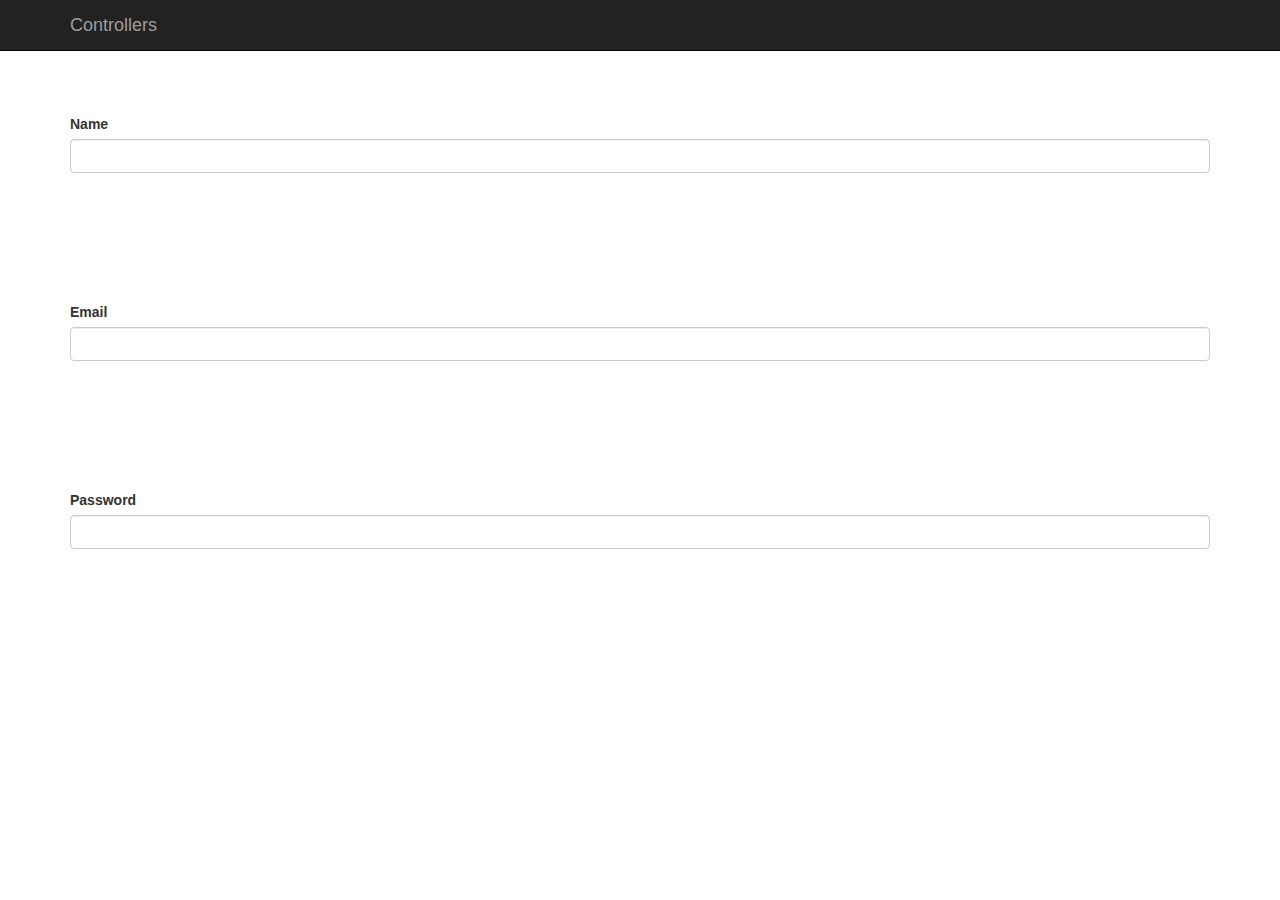
<file: lesson1/index.html>
<!DOCTYPE html >
<html lang="en" ng-app="minmax" >
<!-- Above line tells Angular there's an modeul called minmax  that'll controller errthang -->
<head >
	<title >Data Binding</title >
	<link href="../libs/bootstrap/dist/css/bootstrap.min.css" rel="stylesheet" >
	<link href="main.css" rel="stylesheet" >
</head >

<body >
	<nav class="navbar navbar-inverse navbar-fixed-top">
		<div class="container">
			<div class="navbar-header">
				<a class="navbar-brand href='/'"> Controllers </a>
			</div>
		</div>
	</nav>

	<div class="container main-content" ng-controller="MinMaxCtrl">
		<form>

			<div class="form-group" >
				<label for="name"> Name </label>
				<input type="text" class="form-control" id="name">
			</div>

			<div class="form-group" >
				<label for="email"> Email </label>
				<input type="text" class="form-control" id="email">
			</div>

			<div class="form-group" >
				<label for="password"> Password </label>
				<input type="password" class="form-control" id="password">
			</div>

		</form>
	</div>


	<script src="../libs/angular/angular.min.js" ></script >
	<script src="main.js"></script>
	</body >
</html >
</file>
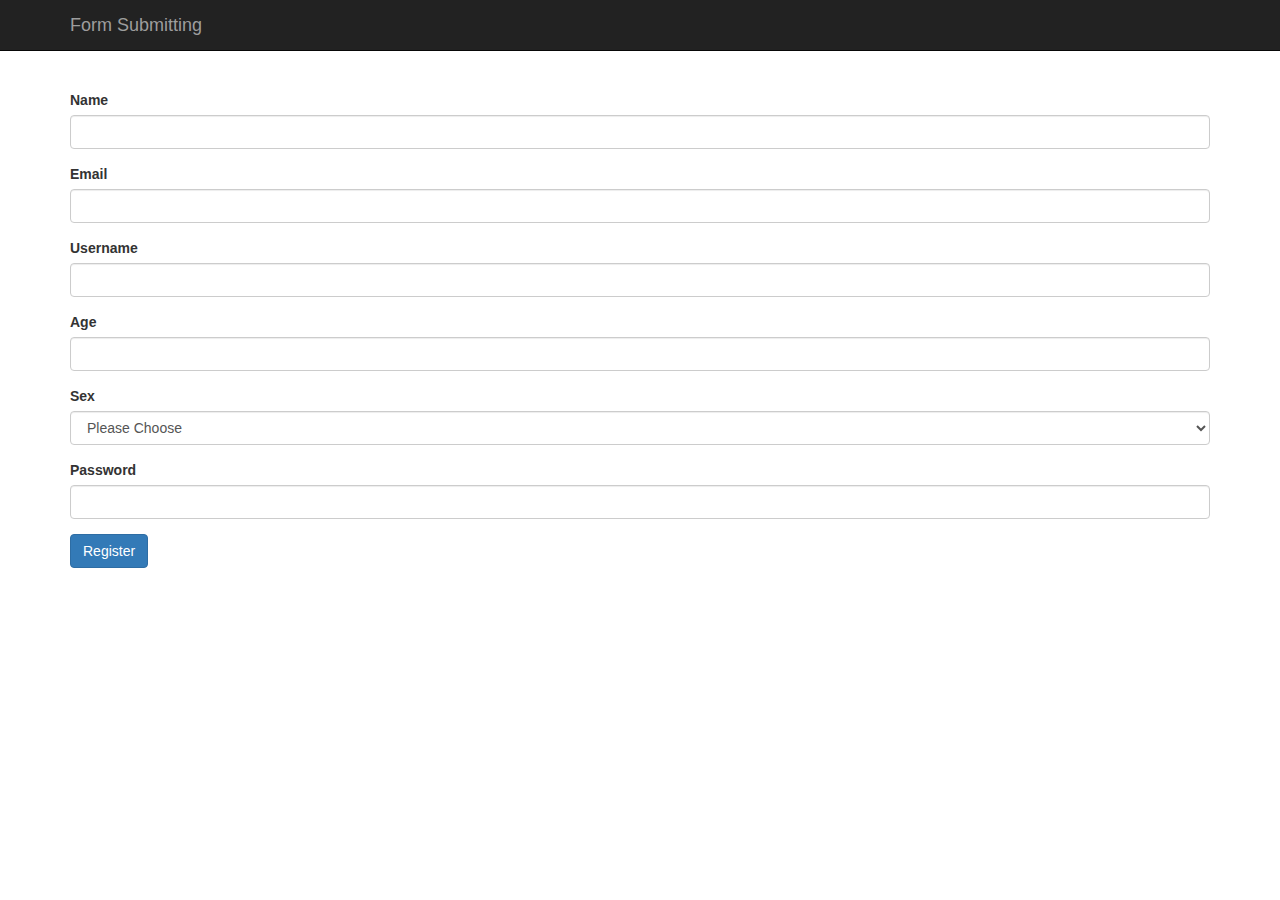
<file: lesson3/index.html>
<!DOCTYPE html >
<html lang="en" ng-app>
<head >
	<title >Form Submission</title >
	<link href="../libs/bootstrap/dist/css/bootstrap.min.css" rel="stylesheet" >
	<link href="main.css" rel="stylesheet" >
</head >

<body >
<nav class="navbar navbar-inverse navbar-fixed-top" >
	<div class="container" >
		<div class="navbar-header" >
			<a class="navbar-brand"
			   href="/" >Form Submitting
			</a >
		</div >
	</div >
</nav >

<div class="container main-content" >

	<form >
		<div class="form-group" >
			<label for="name" >Name</label >
			<input type="text"
			       class="form-control"
			       id="name" >
		</div >

		<div class="form-group" >
			<label for="email" >Email</label >
			<input type="email"
			       class="form-control"
			       id="email" >
		</div >

		<div class="form-group" >
			<label for="username" >Username</label >
			<input type="text"
			       class="form-control"
			       id="username" >
		</div >

		<div class="form-group" >
			<label for="age" >Age</label >
			<input type="number"
			       class="form-control"
			       id="age" >
		</div >

		<div class="form-group" >
			<label for="sex" >Sex</label >
			<select name="sex"
			        id="sex"
							class="form-control" >
				<option value="" >Please Choose</option >
				<option value="male" >Male</option >
				<option value="female" >Female</option >
			</select >
		</div >

		<div class="form-group" >
			<label for="password" >Password</label >
			<input type="password"
			       class="form-control"
			       id="password" >
		</div >

		<div class="form-group">
			<button class="btn btn-primary" >Register
			</button>
		</div>

	</form >


</div >


<script src="../libs/angular/angular.min.js" ></script >
<script src="main.js" ></script >


</body >
</html >
</file>
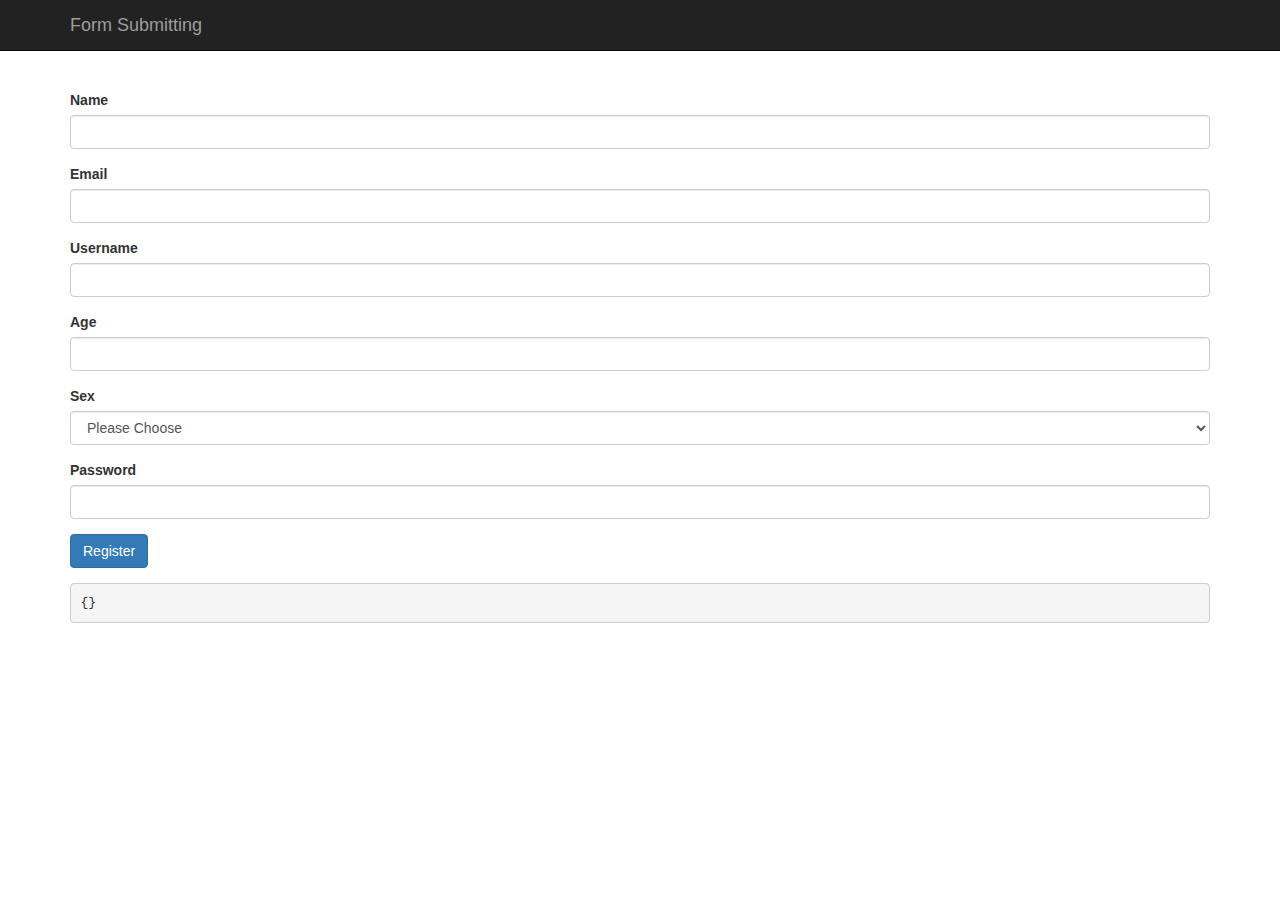
<file: lesson4/index.html>
<!DOCTYPE html >
<html lang="en" ng-app="minmax">
<head >
	<title >Form Submission</title >
	<link href="../libs/bootstrap/dist/css/bootstrap.min.css" rel="stylesheet" >
	<link href="main.css" rel="stylesheet" >
</head >

<body >
<nav class="navbar navbar-inverse navbar-fixed-top" >
	<div class="container" >
		<div class="navbar-header" >
			<a class="navbar-brand"
			   href="/" >Form Submitting
			</a >
		</div >
	</div >
</nav >

<div class="container main-content" ng-controller="MinMaxCtrl">

	<form >
		<div class="form-group" >
			<label for="name" >Name</label >
			<input type="text"
			       class="form-control"
			       ng-model="formModel.name"
			       id="name" >
		</div >

		<div class="form-group" >
			<label for="email" >Email</label >
			<input type="email"
			       class="form-control"
			       ng-model="formModel.email"
			       id="email" >
		</div >

		<div class="form-group" >
			<label for="username" >Username</label >
			<input type="text"
			       class="form-control"
			       ng-model="formModel.username"
			       id="username" >
		</div >

		<div class="form-group" >
			<label for="age" >Age</label >
			<input type="number"
			       class="form-control"
			       ng-model="formModel.age"
			       id="age" >
		</div >

		<div class="form-group" >
			<label for="sex" >Sex</label >
			<select name="sex"
			        id="sex"
							class="form-control"
							ng-model="formModel.sex" >
				<option value="" >Please Choose</option >
				<option value="male" >Male</option >
				<option value="female" >Female</option >
			</select >
		</div >

		<div class="form-group" >
			<label for="password" >Password</label >
			<input type="password"
			       class="form-control"
			       ng-model="formModel.password"
			       id="password" >
		</div >

		<div class="form-group">
			<button class="btn btn-primary" ng-click="onSubmit()">Register
			</button>
		</div>

	</form >

	<pre>{{ formModel | json }}</pre>

</div >


<script src="../libs/angular/angular.min.js" ></script >
<script src="main.js" ></script >


</body >
</html >
</file>
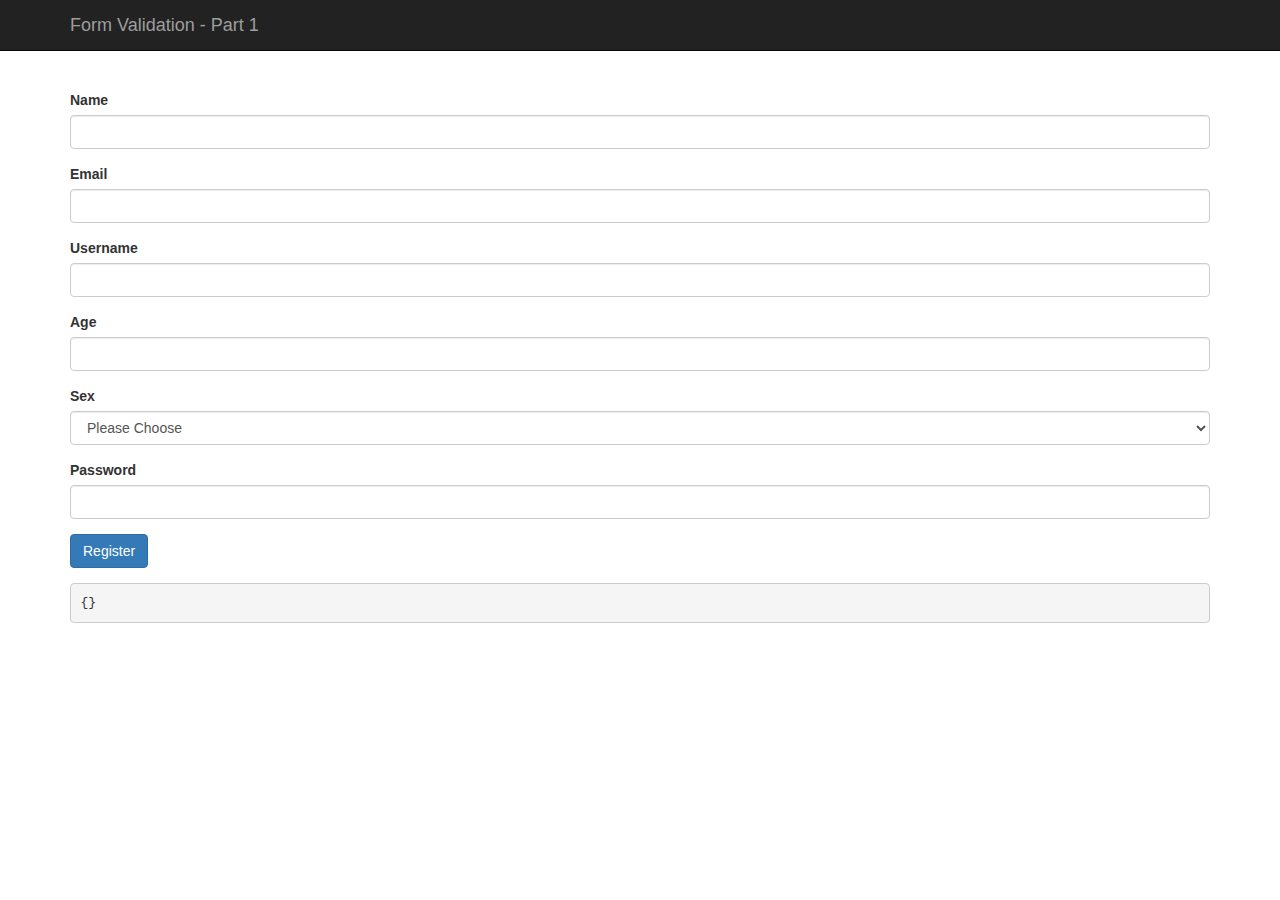
<file: lesson5/index.html>
<!DOCTYPE html >
<html lang="en" ng-app="minmax" >
<head >
	<title >Form Validation - Part 1</title >
	<link href="../libs/bootstrap/dist/css/bootstrap.min.css" rel="stylesheet" >
	<link href="main.css" rel="stylesheet" >
</head >

<body >
<nav class="navbar navbar-inverse navbar-fixed-top" >
	<div class="container" >
		<div class="navbar-header" >
			<a class="navbar-brand"
			   href="/" >Form Validation - Part 1
			</a >
		</div >
	</div >
</nav >

<div class="container main-content" ng-controller="MinMaxCtrl" >

	<form name="theForm" ng-submit="onSubmit()" >
		<div class="form-group" >
			<label for="name" >Name</label >
			<input type="text"
			       class="form-control"
			       ng-model="formModel.name"
			       id="name" >
		</div >

		<div class="form-group" >
			<label for="email" >Email</label >
			<input type="email"
			       class="form-control"
			       ng-model="formModel.email"
			       id="email"
			       name="email"
			       required="required" >
		</div >

		<div class="form-group" >
			<label for="username" >Username</label >
			<input type="text"
			       class="form-control"
			       ng-model="formModel.username"
			       id="username" >
		</div >

		<div class="form-group" >
			<label for="age" >Age</label >
			<input type="number"
			       class="form-control"
			       ng-model="formModel.age"
			       id="age" >
		</div >

		<div class="form-group" >
			<label for="sex" >Sex</label >
			<select name="sex"
			        id="sex"
			        class="form-control"
			        ng-model="formModel.sex" >
				<option value="" >Please Choose</option >
				<option value="male" >Male</option >
				<option value="female" >Female</option >
			</select >
		</div >

		<div class="form-group" >
			<label for="password" >Password</label >
			<input type="password"
			       class="form-control"
			       ng-model="formModel.password"
			       id="password" >
		</div >

		<div class="form-group" >
			<button class="btn btn-primary"
			        type="submit" >Register
			</button >
		</div >

	</form >

	<pre>{{ formModel | json }}</pre>

</div >


<script src="../libs/angular/angular.min.js" ></script >
<script src="main.js" ></script >


</body >
</html >
</file>
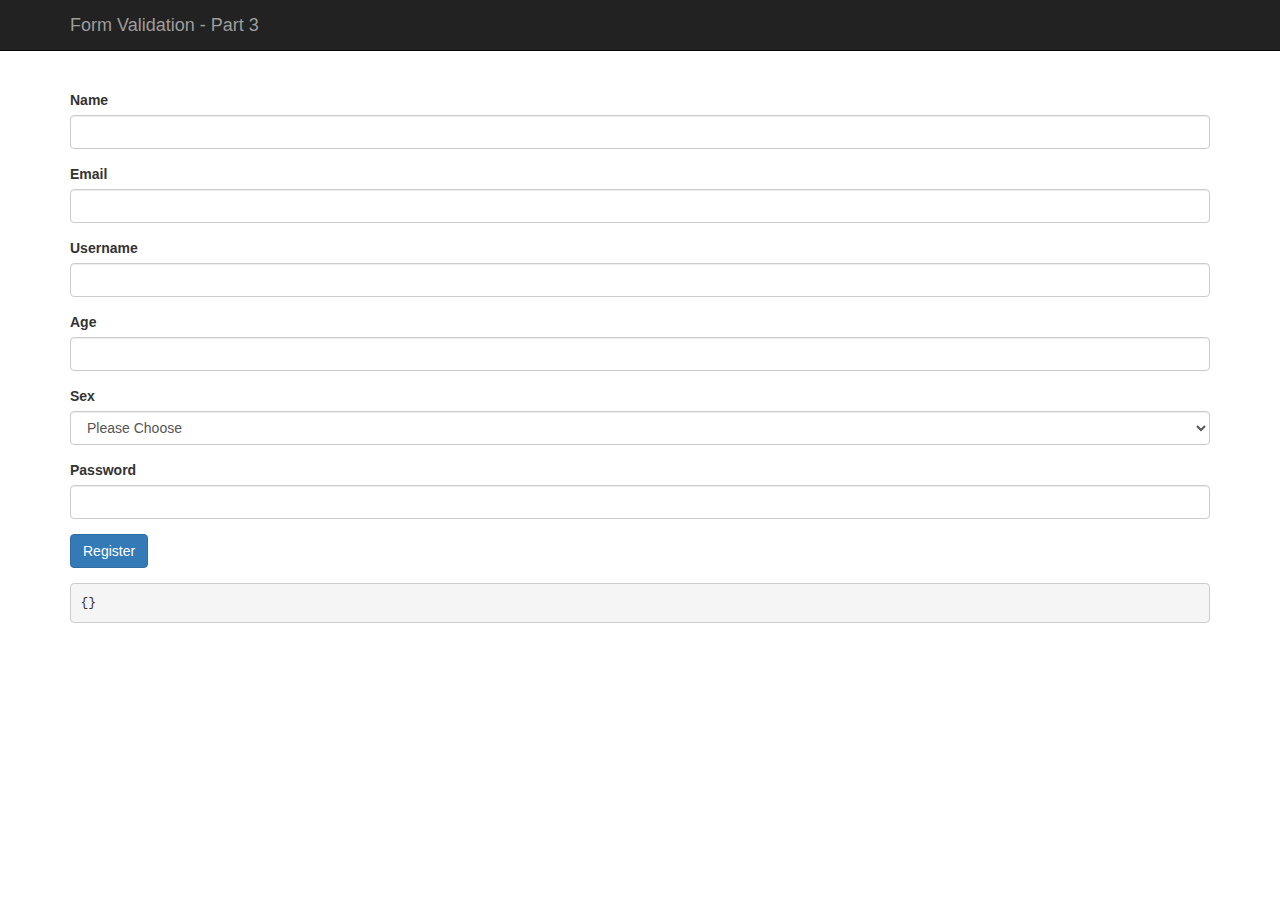
<file: lesson7/index.html>
<!DOCTYPE html >
<html lang="en" ng-app="minmax">
<head >
	<title >Form Validation - Part 3</title >
	<link href="../libs/bootstrap/dist/css/bootstrap.min.css" rel="stylesheet" >
	<link href="main.css" rel="stylesheet" >
</head >

<body >
<nav class="navbar navbar-inverse navbar-fixed-top" >
	<div class="container" >
		<div class="navbar-header" >
			<a class="navbar-brand"
			   href="/" >Form Validation - Part 3
			</a >
		</div >
	</div >
</nav >

<div class="container main-content" ng-controller="MinMaxCtrl">

	<form ng-submit="onSubmit()"
				novalidate="novalidate">
		<div class="form-group" >
			<label for="name" class="control-label">Name</label >
			<input type="text"
			       class="form-control"
			       ng-model="formModel.name"
			       id="name"
					   required="required" >
		</div >

		<div class="form-group">
			<label for="email" class="control-label">Email</label >
			<input type="email"
			       class="form-control"
			       ng-model="formModel.email"
			       id="email"
					   required="required" >
		</div >

		<div class="form-group" >
			<label for="username" class="control-label">Username</label >
			<input type="text"
			       class="form-control"
			       ng-model="formModel.username"
			       ng-pattern="/^[A-Za-z0-9_]{1,32}$/"
			       ng-minlength="7"
			       ng-pattern-err-type="badUsername"
			       id="username"
			       required="required" >
		</div >

		<div class="form-group" >
			<label for="age" class="control-label">Age</label >
			<input type="number"
			       class="form-control"
			       ng-model="formModel.age"
			       min="18"
			       max="64"
			       id="age"
			       ng-min-err-type="tooYoung"
			       ng-max-err-type="tooOld"
			       required="required" >
		</div >

		<div class="form-group" >
			<label for="sex" class="control-label">Sex</label >
			<select id="sex"
							class="form-control"
							ng-model="formModel.sex"
							required="required" >
				<option value="" >Please Choose</option >
				<option value="male" >Male</option >
				<option value="female" >Female</option >
			</select >
		</div >

		<div class="form-group" >
			<label for="password" class="control-label">Password</label >
			<input type="password"
			       class="form-control"
			       ng-model="formModel.password"
			       id="password"
			       required="required"
						 ng-minlength="10">
		</div >

		<div class="form-group">
			<button class="btn btn-primary"
							type="submit">Register
			</button>
		</div>

	</form >

	<pre>{{ formModel | json }}</pre>

</div >


<script src="../libs/angular/angular.min.js" ></script >
<script src="../libs/angular-auto-validate/dist/jcs-auto-validate.min.js" ></script >

<script src="main.js" ></script >


</body >
</html >
</file>
<file: lesson1/main.css>
.form-group {
  padding-top: 10%;
}
</file>
<file: lesson3/main.css>
body {
  padding-top: 50px;
}
.main-content {
  padding: 40px 15px;
}
</file>
<file: lesson4/main.css>
body {
  padding-top: 50px;
}
.main-content {
  padding: 40px 15px;
}
</file>
<file: lesson5/main.css>
body {
  padding-top: 50px;
}
.main-content {
  padding: 40px 15px;
}
</file>
<file: lesson7/main.css>
body {
  padding-top: 50px;
}
.main-content {
  padding: 40px 15px;
}
</file>
